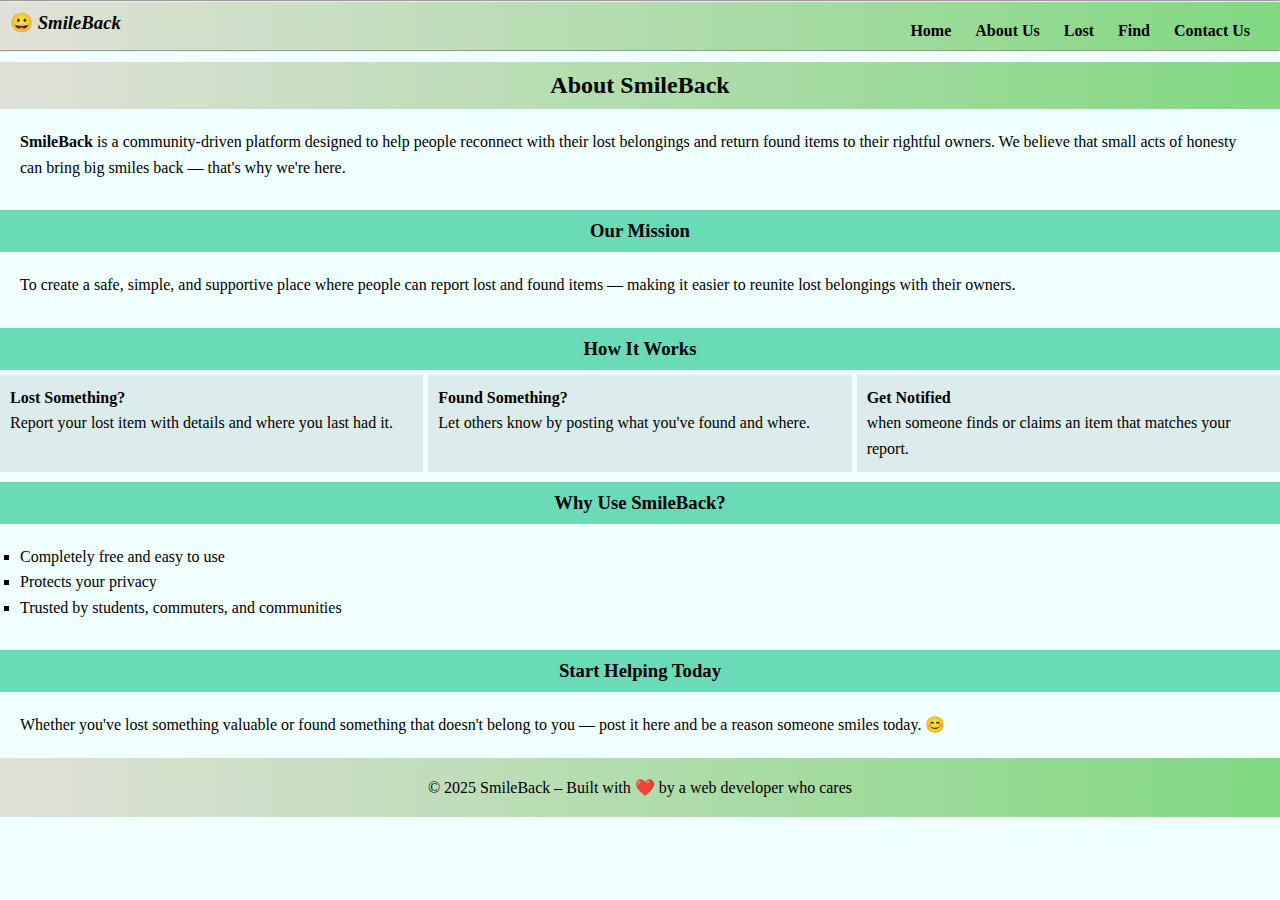
<file: about.html>
<!DOCTYPE html>
<html lang="en">

<head>
    <meta charset="UTF-8">
     <meta name="viewport" content="width=device-width, initial-scale=1.0">
    <title>About Us - SmileBack</title>
     <link rel="shortcut icon" href="1F600_color.png" type="image/x-icon">
    <link rel="stylesheet" href="style.css">
    <link rel="stylesheet" href="about.css">

</head>

<body>
<header>

        <hr>
        <div class="navbar">
            <div class="logo">
                <h3>😀 <strong><em> SmileBack</em></strong></h3>
               
            </div>
            <div class="nav-links">
                <nav>

                    <a href="index.html">Home</a>
                    <a href="about.html">About Us</a>
                    <a href="lost.html">Lost</a>
                    <a href="find.html">Find</a>
                    <a href="contact.html">Contact Us</a>

                </nav>
            </div>

        </div>
        <hr>
    </header>

    <main>
        <section class="about-section">
            <h2>About SmileBack</h2>
            <div class="about">
            <p>
                <strong>SmileBack</strong> is a community-driven platform designed to help people reconnect with their
                lost belongings and return found items to their rightful owners. We believe that small acts of honesty
                can bring big smiles back — that's why we're here.
            </p>
            </div>

            <h3>Our Mission</h3>
            <div class="mission">
            <p>
                To create a safe, simple, and supportive place where people can report lost and found items — making it
                easier to reunite lost belongings with their owners.
            </p>
            </div>

            <h3>How It Works</h3>
            <div class="work">

                <div class="work-content">
                    <h4>Lost Something?</h4>
                    <p>Report your lost item with details and where you last had it.</p>
                </div>
                <div class="work-content">
                    <h4>Found Something?</h4>
                    <p> Let others know by posting what you've found and where.</p>
                </div>
                <div class="work-content">
                    <h4>Get Notified</h4>
                    <p>when someone finds or claims an item that matches your report.</p>
                </div>

            </div>


            <h3>Why Use SmileBack?</h3>
            <div class="why-smileback">
            <ul>
                <li>Completely free and easy to use</li>
                <li>Protects your privacy</li>
                <li>Trusted by students, commuters, and communities</li>
            </ul>
            </div>

            <h3>Start Helping Today</h3>
            <div class="start">
            <p>
                Whether you've lost something valuable or found something that doesn't belong to you — post it here and
                be a reason someone smiles today. 😊
            </p>
            </div>
        </section>
    </main>

    <footer>
         <p>&copy; 2025 SmileBack – Built with ❤️ by a web developer who cares</p>
    </footer>

</body>

</html>
</file>
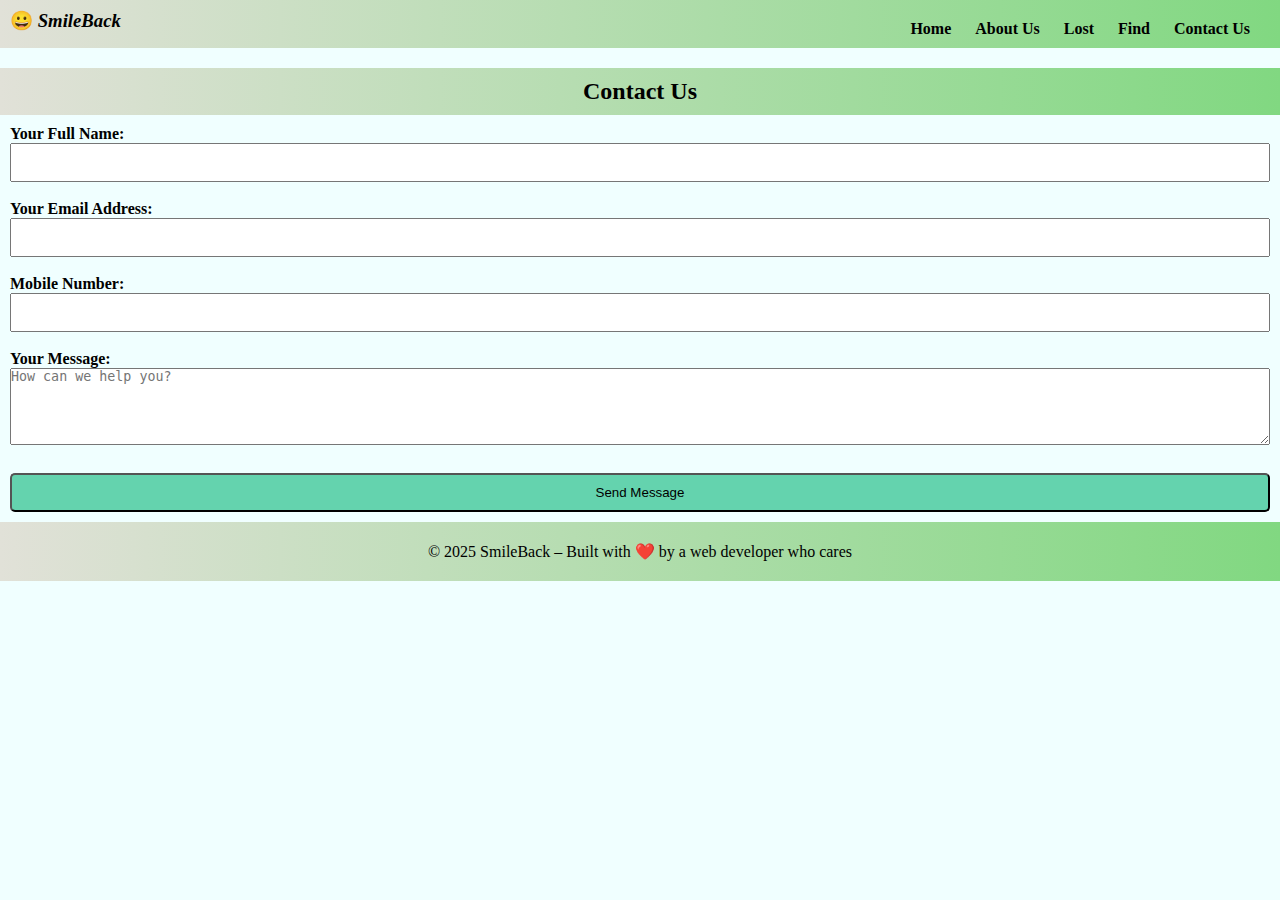
<file: contact.html>
<!DOCTYPE html>
<html lang="en">
<head>
    <meta charset="UTF-8">
     <meta name="viewport" content="width=device-width, initial-scale=1.0">
    <title>Contact Us - SmileBack</title>
     <link rel="shortcut icon" href="1F600_color.png" type="image/x-icon">
    <link rel="stylesheet" href="style.css">
    <link rel="stylesheet" href="form.css">
</head>
<body>

<header>
    <div class="navbar">
        <div class="logo">
            <h3>😀 <strong><em> SmileBack</em></strong></h3>
        </div>
        <div class="nav-links">
            <nav>
                <a href="index.html">Home</a>
                <a href="about.html">About Us</a>
                <a href="lost.html">Lost</a>
                <a href="find.html">Find</a>
                <a href="contact.html">Contact Us</a>
            </nav>
        </div>
    </div>
</header>

<main>
    <section class="form-section">
        <h2>Contact Us</h2>
        <form action="submit-contact.php" method="POST" class="form-container">
            <label for="name">Your Full Name:</label>
            <input type="text" id="name" name="name" required><br>

            <label for="email">Your Email Address:</label>
            <input type="email" id="email" name="email" required><br>

            <label for="phone">Mobile Number:</label>
            <input type="tel" id="phone" name="phone" required><br>

            <label for="message">Your Message:</label>
            <textarea id="message" name="message" rows="5" placeholder="How can we help you?" required></textarea><br>

            <button type="submit" class="btn submit-btn">Send Message</button>
        </form>
    </section>
</main>

<footer>
   <p>&copy; 2025 SmileBack – Built with ❤️ by a web developer who cares</p>
</footer>

</body>
</html>
</file>
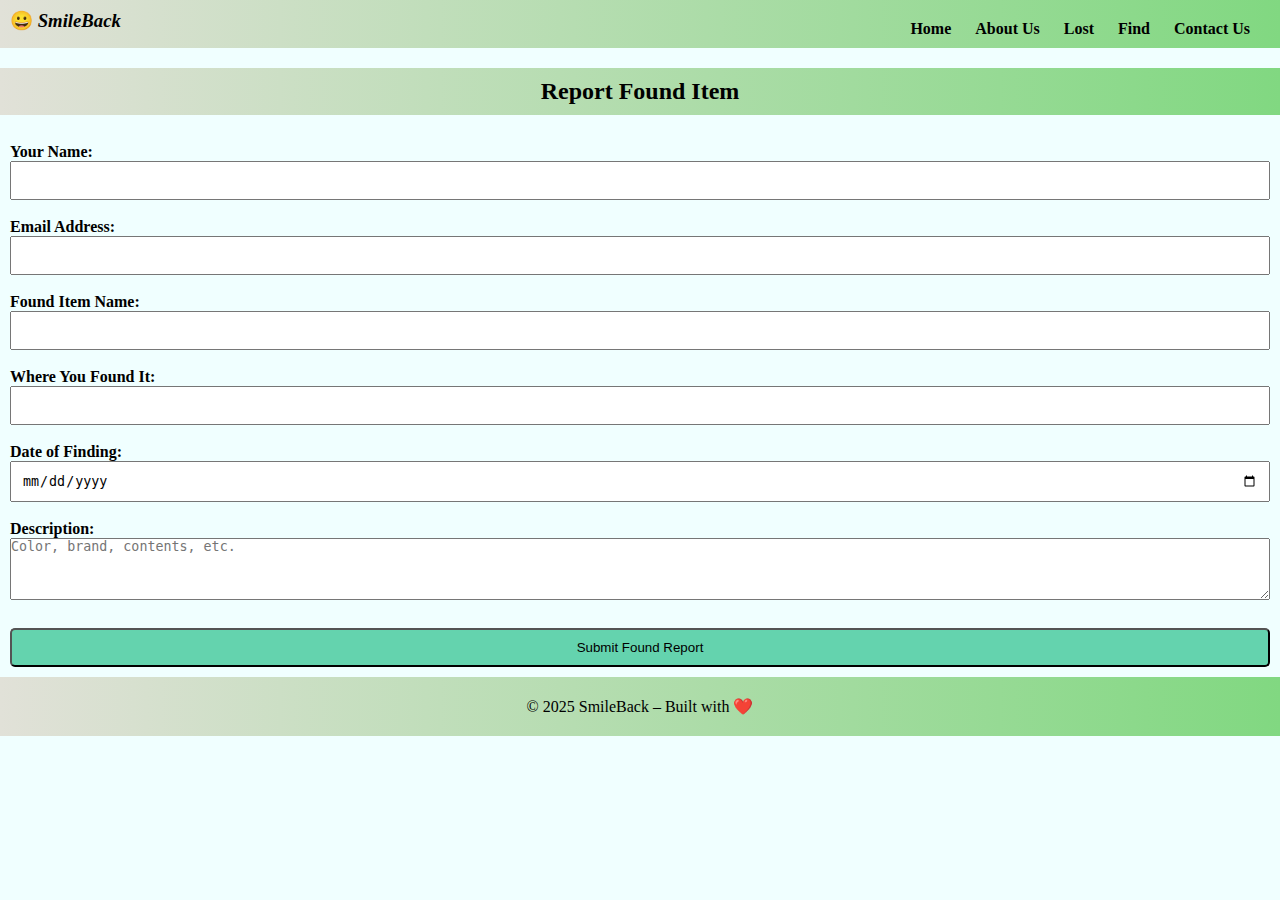
<file: find.html>
<!DOCTYPE html>
<html lang="en">
<head>
    <meta charset="UTF-8">
     <meta name="viewport" content="width=device-width, initial-scale=1.0">
    <title>Report Found Item - SmileBack</title>
    <link rel="stylesheet" href="style.css">
     <link rel="stylesheet" href="form.css">
</head>
<body>

<header>
    <div class="navbar">
        <div class="logo">
            <h3>😀 <strong><em> SmileBack</em></strong></h3>
        </div>
        <div class="nav-links">
            <nav>
                <a href="index.html">Home</a>
                <a href="about.html">About Us</a>
                <a href="lost.html">Lost</a>
                <a href="find.html">Find</a>
                <a href="contact.html">Contact Us</a>
            </nav>
        </div>
    </div>
</header>

<main>
    <section class="form-section">
        <h2>Report Found Item</h2>
        <form action="submit-found.php" method="POST" class="form-container">
            <br>
            <label for="name">Your Name:</label>
            <input type="text" id="name" name="name" required> <br>

            <label for="email">Email Address:</label>
            <input type="email" id="email" name="email" required> <br>

            <label for="item">Found Item Name:</label>
            <input type="text" id="item" name="item" required><br>

            <label for="location">Where You Found It:</label>
            <input type="text" id="location" name="location" required> <br>

            <label for="date">Date of Finding:</label>
            <input type="date" id="date" name="date" required><br>

            <label for="description">Description:</label>
            <textarea id="description" name="description" rows="4" placeholder="Color, brand, contents, etc."></textarea><br>

            <button type="submit" class="btn submit-btn">Submit Found Report</button>
        </form>
    </section>
</main>

<footer>
    <p>&copy; 2025 SmileBack – Built with ❤️</p>
</footer>

</body>
</html>
</file>
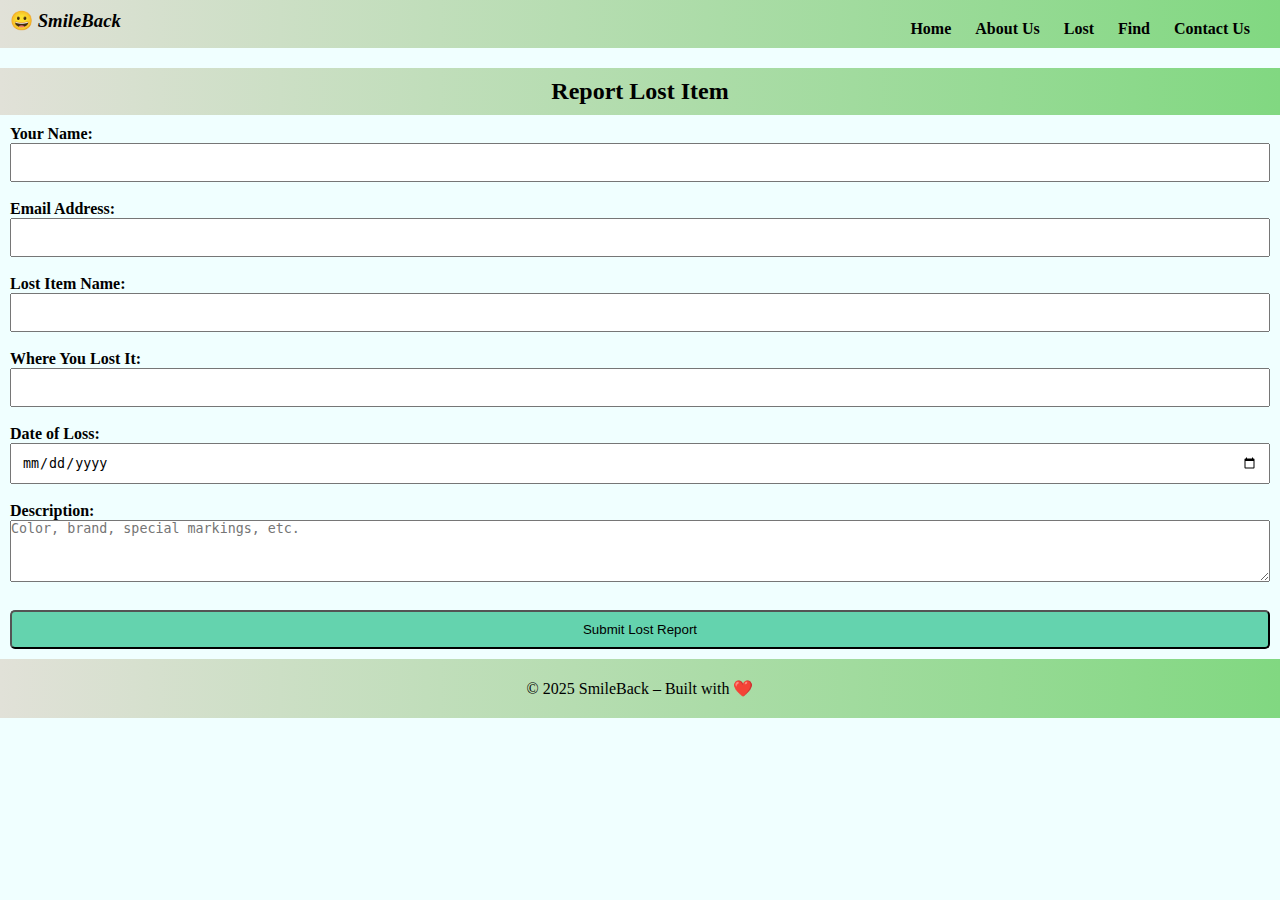
<file: lost.html>
<!DOCTYPE html>
<html lang="en">
<head>
    <meta charset="UTF-8">
     <meta name="viewport" content="width=device-width, initial-scale=1.0">
    <title>Report Lost Item - SmileBack</title>
    <link rel="stylesheet" href="style.css">
    <link rel="stylesheet" href="form.css">
</head>
<body>

<header>
    <div class="navbar">
        <div class="logo">
            <h3>😀 <strong><em> SmileBack</em></strong></h3>
        </div>
        <div class="nav-links">
            <nav>
                <a href="index.html">Home</a>
                <a href="about.html">About Us</a>
                <a href="lost.html">Lost</a>
                <a href="find.html">Find</a>
                <a href="contact.html">Contact Us</a>
            </nav>
        </div>
    </div>
</header>

<main>
    <section class="form-section">
        <h2>Report Lost Item</h2>
        <form action="" method="POST" class="form-container">
            <label for="name">Your Name:</label>
            <input type="text" id="name" name="name" required> <br>

            <label for="email">Email Address:</label>
            <input type="email" id="email" name="email" required><br>

            <label for="item">Lost Item Name:</label>
            <input type="text" id="item" name="item" required><br>

            <label for="location">Where You Lost It:</label>
            <input type="text" id="location" name="location" required><br>

            <label for="date">Date of Loss:</label>
            <input type="date" id="date" name="date" required><br>

            <label for="description">Description:</label>
            <textarea id="description" name="description" rows="4" placeholder="Color, brand, special markings, etc."></textarea><br>

            <button type="submit" class="btn submit-btn">Submit Lost Report</button>
        </form>
    </section>
</main>

<footer>
    <p>&copy; 2025 SmileBack – Built with ❤️</p>
</footer>

</body>
</html>
</file>
<file: style.css>
*{
  margin: 0;
  padding: 0;
}
body{
  background-color:azure;  
}

 .lost-btn,.find-btn,.submit-btn{
  /* background-color: rgba(4, 52, 35, 0.475); */
    background-color: rgb(100, 211, 174);
   padding: 8px;
  border-radius: 5px;
  width: 100%;
  margin-top: 10px;
 }
.btn:hover, .submit-btn:hover{
  /* background-color: rgb(100, 211, 174); */
    background-color: rgba(4, 52, 35, 0.475);
    font-weight: bold;
}
.heading{
    text-align: center;
}
.navbar{
  background: linear-gradient(to right , rgb(225, 225, 216),rgb(129, 216, 129));
    display: flex;
    justify-content: space-between;
    padding: 10px;
}
nav{
   margin-top: 10px;
}
nav a{
    margin-right: 20px;
    text-decoration: none;
    color: black;
    font-weight: bolder;
    /* color: #FFD700; */
   
 
}
.logo h3:hover{
  transform: scale(1.03);
  transition: 0.3s ease;
}
.nav-links a:hover{
  text-decoration: underline;
  transform: scale(1.03);
  transition: 0.3s ease;
}

section h2{
  text-align: center;
  margin: 0%;
  padding: 10px;
  background: linear-gradient(to right , rgb(225, 225, 216),rgb(129, 216, 129));
}
h2:hover , .card:hover ,.expr-content:hover{
  transform: scale(1.03);
  transition: 0.3s ease;
}

.container1 {
  position: relative;
  width: fit-content;
  display: inline-block;
  width: 100%;
  align-items: center;
}

.container1 img {
  width: 100%;
  display: block;
  height: 400px;
}

.heading {
  position: absolute;
  top: 50%;
  left: 50%;
  transform: translate(-50%, -50%);
  color:white; /* or black depending on image */
  text-align: center;
  z-index: 2;
  /* background: rgba(0, 0, 0, 0.5);  */
  /* padding: 10px 20px; */
  line-height: 1.6;
  font-weight: bolder;
  /* border-radius: 8px; */
  font-size: x-large;
 

}
.container2-info{
  padding: 20px;
  background-color:azure;
}
.card{
  background-color:#8c9c9e34;
  padding: 20px;
  border-radius: 5px;
  line-height: 1.6;

}
.cards{
    display: grid;
    flex-wrap: wrap;
    grid-template-columns: repeat(3,auto);
    grid-template-rows:1fr;
    gap: 5px;
    /* background-color: #add5b634; */
      /* background-color:#8c9c9e34; */
}
.image img{
  width: 10rem;
  height:10rem;
  
}
.image{
  background:white;
  border-radius: 5px;
  text-align: center;
  justify-content: center;
}
.experience{
    display: grid;
    flex-wrap: wrap;
    grid-template-columns: repeat(3,1fr);
    gap: 10px;
    margin-top: 20px;
    margin-bottom: 20px;
    padding: 10px;
    
}
.expr-content{
  line-height: 1.6;
    padding: 10px;
    border-radius: 5px;
    background: linear-gradient(to right , rgb(173, 139, 184) ,rgb(151, 180, 192));
}
.form-container{
  display: grid;
  grid-template-columns: 1fr;
  padding: 10px;
  input,button{
    padding: 10px;
  }
  label{
    font-weight: bold;
  }
}
.contact-container{
  margin-top: 10px;
  padding: 10px;
  background-color:azure;
}
footer{
  text-align: center;
  padding: 20px;
  /* background: linear-gradient(rgb(168, 168, 122),rgb(143, 173, 143)); */
  background: linear-gradient(to right , rgb(225, 225, 216),rgb(129, 216, 129));
}
@media (max-width:429px){
  body{
    font-size: medium;
  }
  header{
    font-size: small;
    align-items: center;
  }
.logo h3{
  font-size: x-large;
}
  .navbar{
  background: linear-gradient(to right , rgb(225, 225, 216),rgb(129, 216, 129));
    display: inline-block;
    justify-content: space-evenly;
    text-align: center;
    
}
nav{
   margin-top: 10px;
}

.container1 {
  /* position: relative; */
  width: 100%;
  align-items: center;
}

.container1 img {
  width: 100%;
  height: 350px;

}

.heading {
  position: absolute;
  color:white; 
  text-align: center;
  z-index: 1;
  line-height: 1.6;
  font-weight: bolder;
  font-size: large;
 

}

.container2-info{
  padding: 20px;
  background-color:azure;
}
.card{
  background-color:#8c9c9e34;
  padding: 20px;
  border-radius: 5px;
  line-height: 1.6;
  margin-top: 5px;

}
.cards{
    display:block;
    flex-wrap: wrap;
}
.image{
  background:white;
  border-radius: 5px;
  text-align: center;
  justify-content: center;
}
.experience{
    display: grid;
    flex-wrap: wrap;
    grid-template-columns: repeat(2,1fr);
    grid-template-rows:1fr  ;
    gap: 8px;
     grid-auto-rows:200px ;
    /* margin-top: 20px; */
    /* margin-bottom: 20px; */
    padding: 10px;
    
}
#special{
  grid-column: span 2;

}
.expr-content{
  line-height: 1.5;
    padding: 10px;
    border-radius: 5px;
    background: linear-gradient(to right , rgb(85, 146, 133) ,rgb(229, 232, 230));
}

}
</file>
<file: about.css>
.about-section h3{
    margin-top: 10px;
    text-align: center;
    padding: 10px;
    background-color: rgba(42, 203, 149, 0.678);
}
.about-section h2{
    margin-top: 10px;
  

}
li{
    list-style:square;
    /* color: aqua; */
}
.about-section h3:hover{
  transform: scale(1.03);
  transition: 0.3s ease;
}
.about,.mission,.why-smileback,.start{
    padding: 20px;
    line-height: 1.6;
}
.work{
    display: grid;
    grid-template-columns: 1fr 1fr 1fr;
    grid-template-rows: 1fr;
    gap: 5px;
}
.work-content{
    margin-top: 5px;
    padding: 10px;
    background-color:#8c9c9e34; 
    line-height: 1.6;
}
.work-content:hover
{
 transform: scale(1.03);
  transition: 0.3s ease;   
}
@media (max-width:429px){

.about,.mission,.why-smileback,.start{
    padding: 20px;
    line-height: 1.2;
    font-size: medium;
}
.work{
    display: grid;
    grid-template-columns: 1fr 1fr 1fr;
    grid-template-rows: 1fr;
    gap:5px;
}
.work-content{
    margin-top: 5px;
    padding: 10px;
    background-color:#8c9c9e34; 
    line-height: 1.4;
}

}
</file>
<file: form.css>
.form-section h2{
 margin-top: 20px;
 background-color: rgb(56, 183, 141);
}
@media (max-width:429px){
body{
    font-size: small;
}
}
</file>
